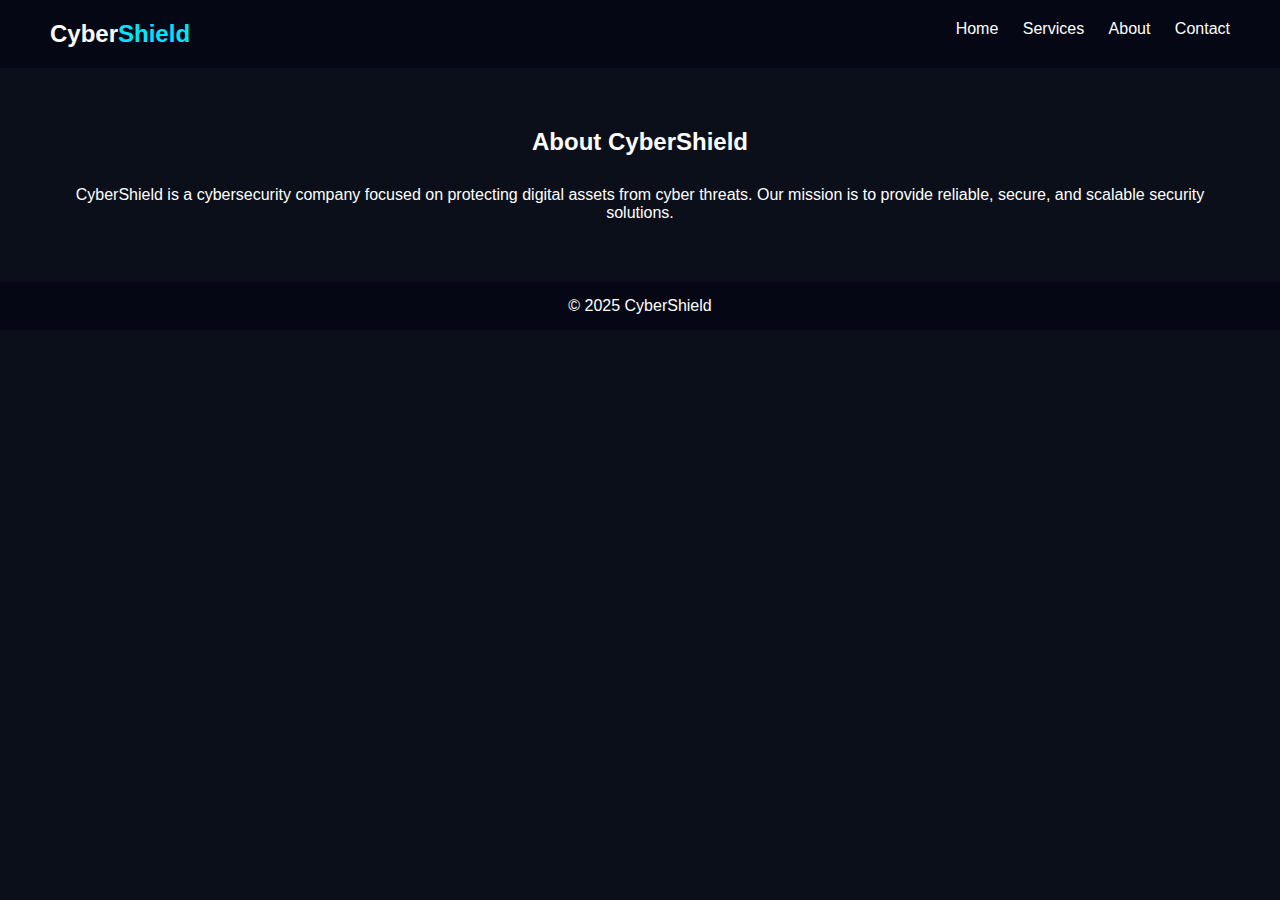
<file: about.html>
<!DOCTYPE html>
<html>
<head>
    <title>CyberShield | About</title>
    <link rel="stylesheet" href="style.css">
</head>
<body>

<header>
    <div class="logo">Cyber<span>Shield</span></div>
    <nav>
        <a href="index.html">Home</a>
        <a href="services.html">Services</a>
        <a href="about.html">About</a>
        <a href="contact.html">Contact</a>
    </nav>
</header>

<section class="about">
    <h2>About CyberShield</h2>
    <p>
        CyberShield is a cybersecurity company focused on protecting digital assets
        from cyber threats. Our mission is to provide reliable, secure, and scalable
        security solutions.
    </p>
</section>

<footer>
    <p>© 2025 CyberShield</p>
</footer>

</body>
</html>
</file>
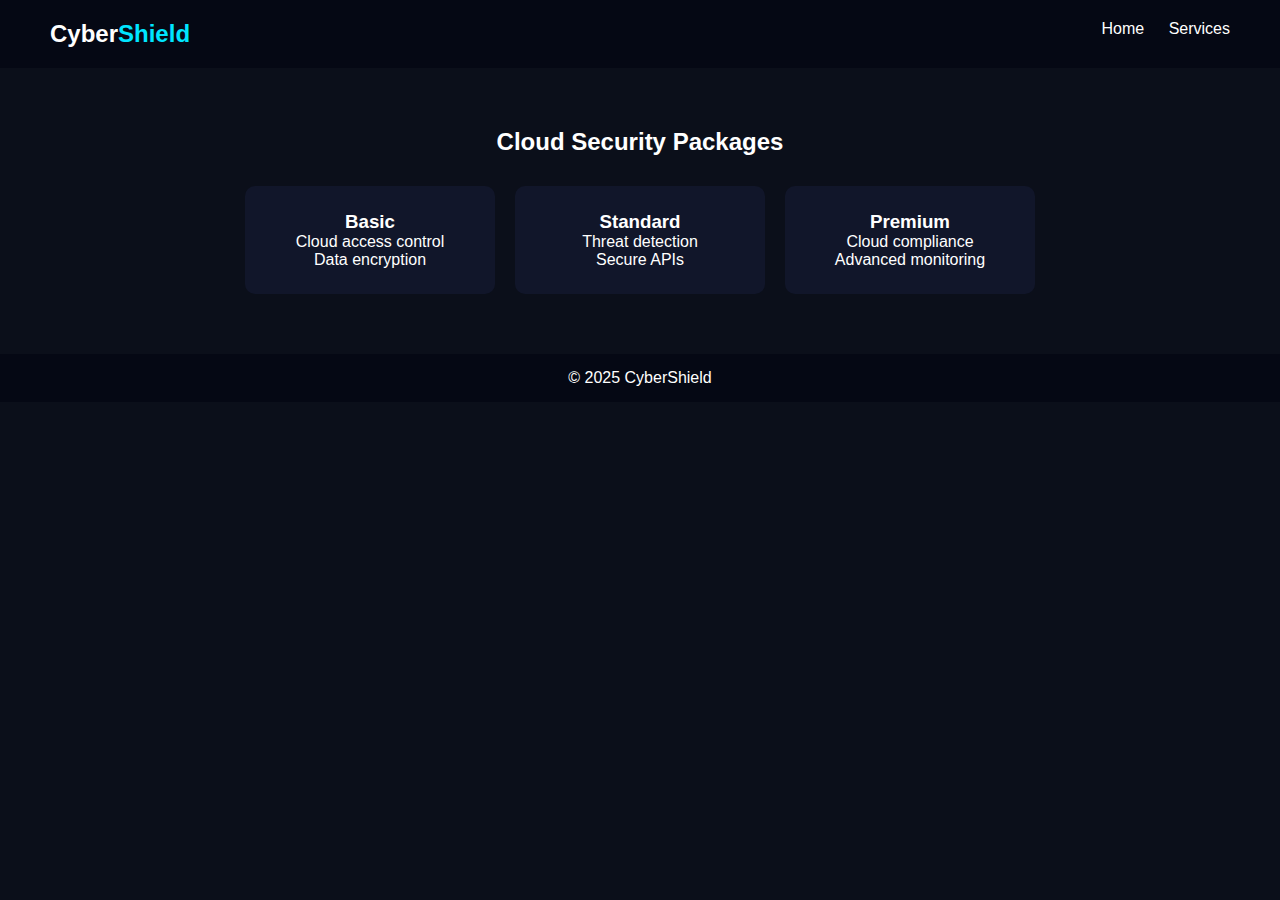
<file: cloud-security.html>
<!DOCTYPE html>
<html>
<head>
    <title>CyberShield | Cloud Security</title>
    <link rel="stylesheet" href="style.css">
</head>
<body>

<header>
    <div class="logo">Cyber<span>Shield</span></div>
    <nav>
        <a href="index.html">Home</a>
        <a href="services.html">Services</a>
    </nav>
</header>

<section class="services">
    <h2>Cloud Security Packages</h2>

    <div class="service-box">
        <div class="card">
            <h3>Basic</h3>
            <p>Cloud access control<br>Data encryption</p>
        </div>

        <div class="card">
            <h3>Standard</h3>
            <p>Threat detection<br>Secure APIs</p>
        </div>

        <div class="card">
            <h3>Premium</h3>
            <p>Cloud compliance<br>Advanced monitoring</p>
        </div>
    </div>
</section>

<footer>© 2025 CyberShield</footer>
</body>
</html>
</file>
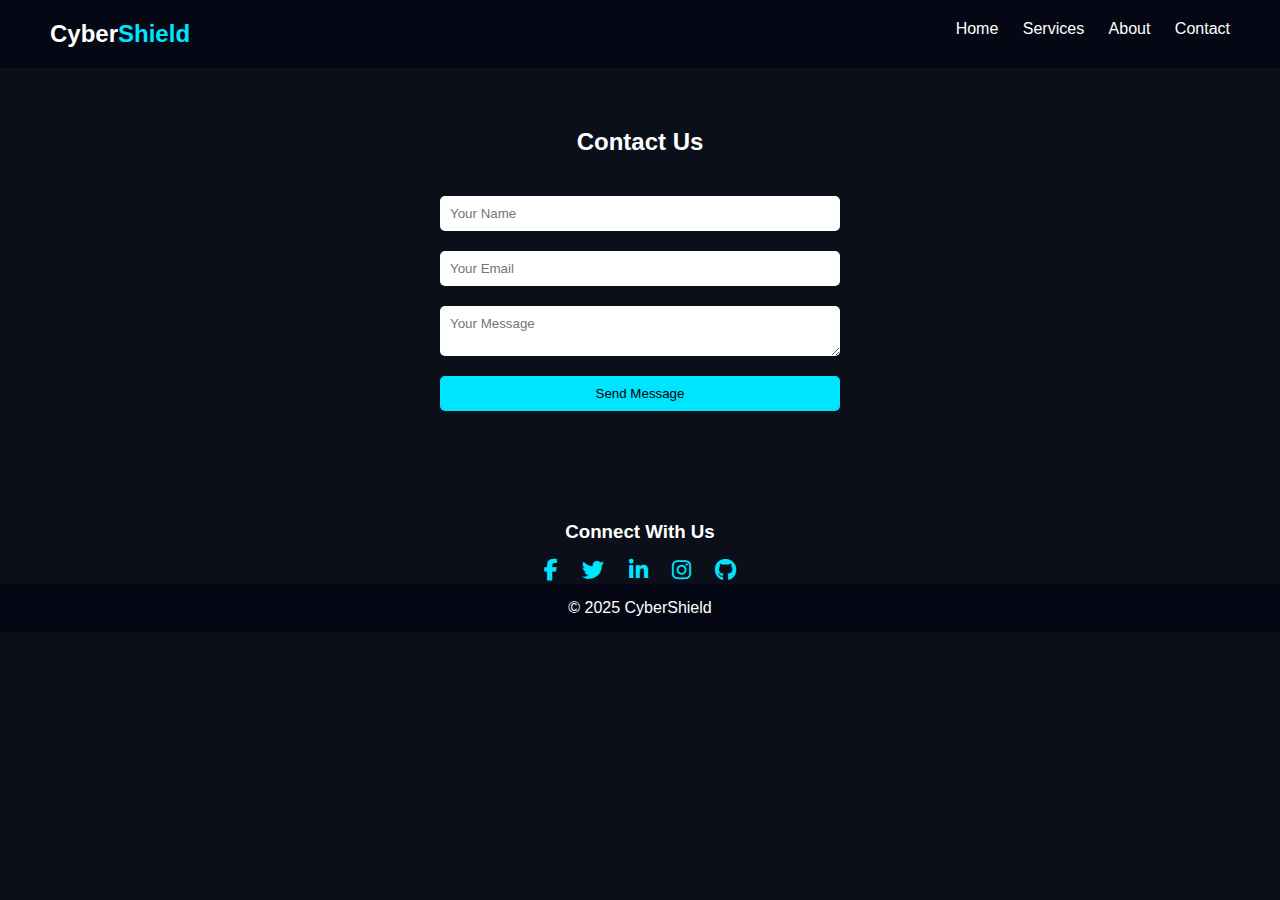
<file: contact.html>
<!DOCTYPE html>
<html>
<head>
    <title>CyberShield | Contact</title>
    <link rel="stylesheet" href="style.css">
    <link rel="stylesheet" href="https://cdnjs.cloudflare.com/ajax/libs/font-awesome/6.5.0/css/all.min.css">

</head>
<body>

<header>
    <div class="logo">Cyber<span>Shield</span></div>
    <nav>
        <a href="index.html">Home</a>
        <a href="services.html">Services</a>
        <a href="about.html">About</a>
        <a href="contact.html">Contact</a>
    </nav>
</header>

<section class="contact">
    <h2>Contact Us</h2>
    <form>
        <input type="text" placeholder="Your Name" required>
        <input type="email" placeholder="Your Email" required>
        <textarea placeholder="Your Message"></textarea>
        <button type="submit">Send Message</button>
    </form>
</section>
<div class="social-media">
    <h3>Connect With Us</h3>

    <div class="icons">
        <a href="#"><i class="fab fa-facebook-f"></i></a>
        <a href="#"><i class="fab fa-twitter"></i></a>
        <a href="#"><i class="fab fa-linkedin-in"></i></a>
        <a href="#"><i class="fab fa-instagram"></i></a>
        <a href="#"><i class="fab fa-github"></i></a>
    </div>
</div>


<footer>
    <p>© 2025 CyberShield</p>
</footer>

</body>
</html>
</file>
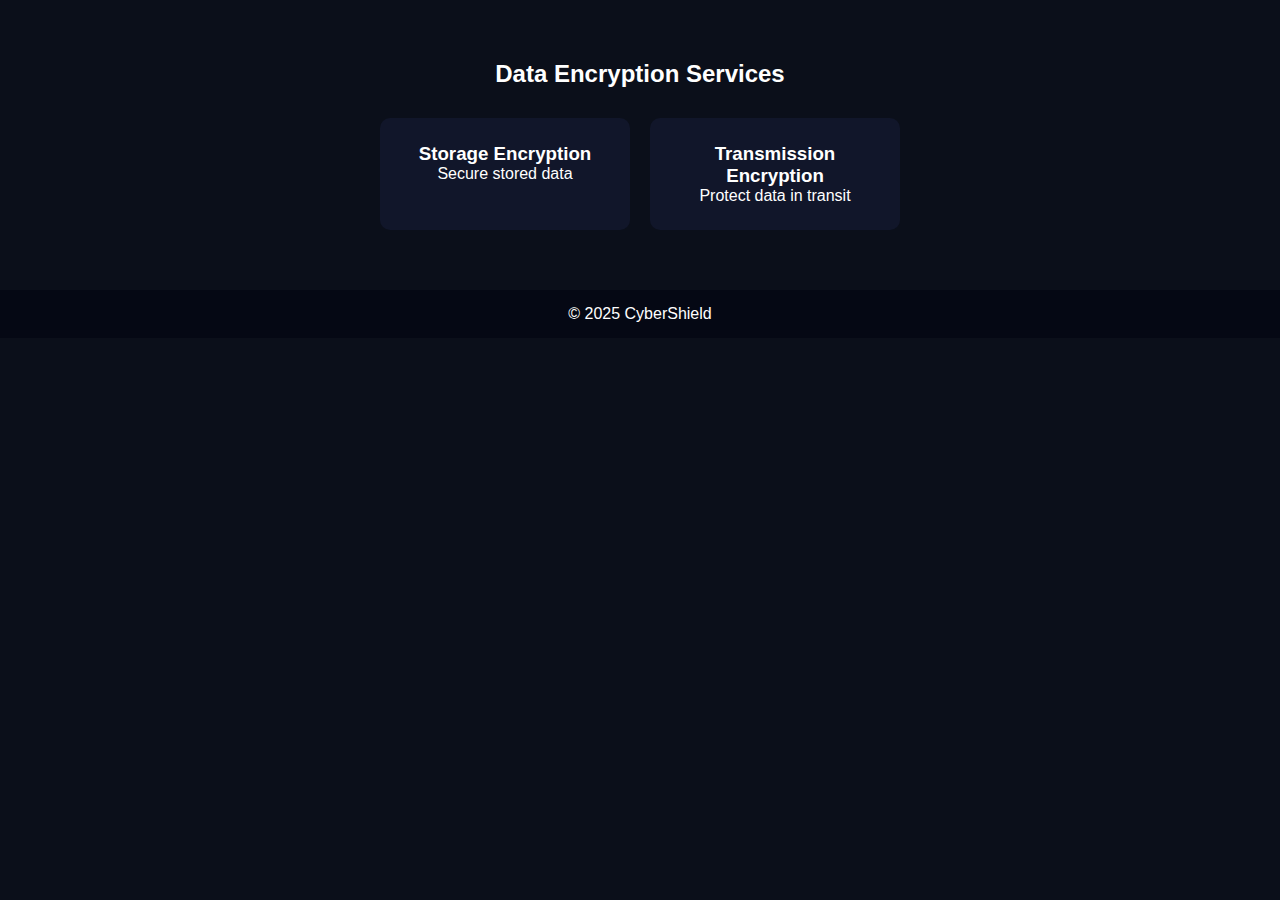
<file: data-encryption.html>
<!DOCTYPE html>
<html>
<head>
    <title>CyberShield | Data Encryption</title>
    <link rel="stylesheet" href="style.css">
</head>
<body>

<section class="services">
    <h2>Data Encryption Services</h2>

    <div class="service-box">
        <div class="card">
            <h3>Storage Encryption</h3>
            <p>Secure stored data</p>
        </div>

        <div class="card">
            <h3>Transmission Encryption</h3>
            <p>Protect data in transit</p>
        </div>
    </div>
</section>

<footer>© 2025 CyberShield</footer>
</body>
</html>
</file>
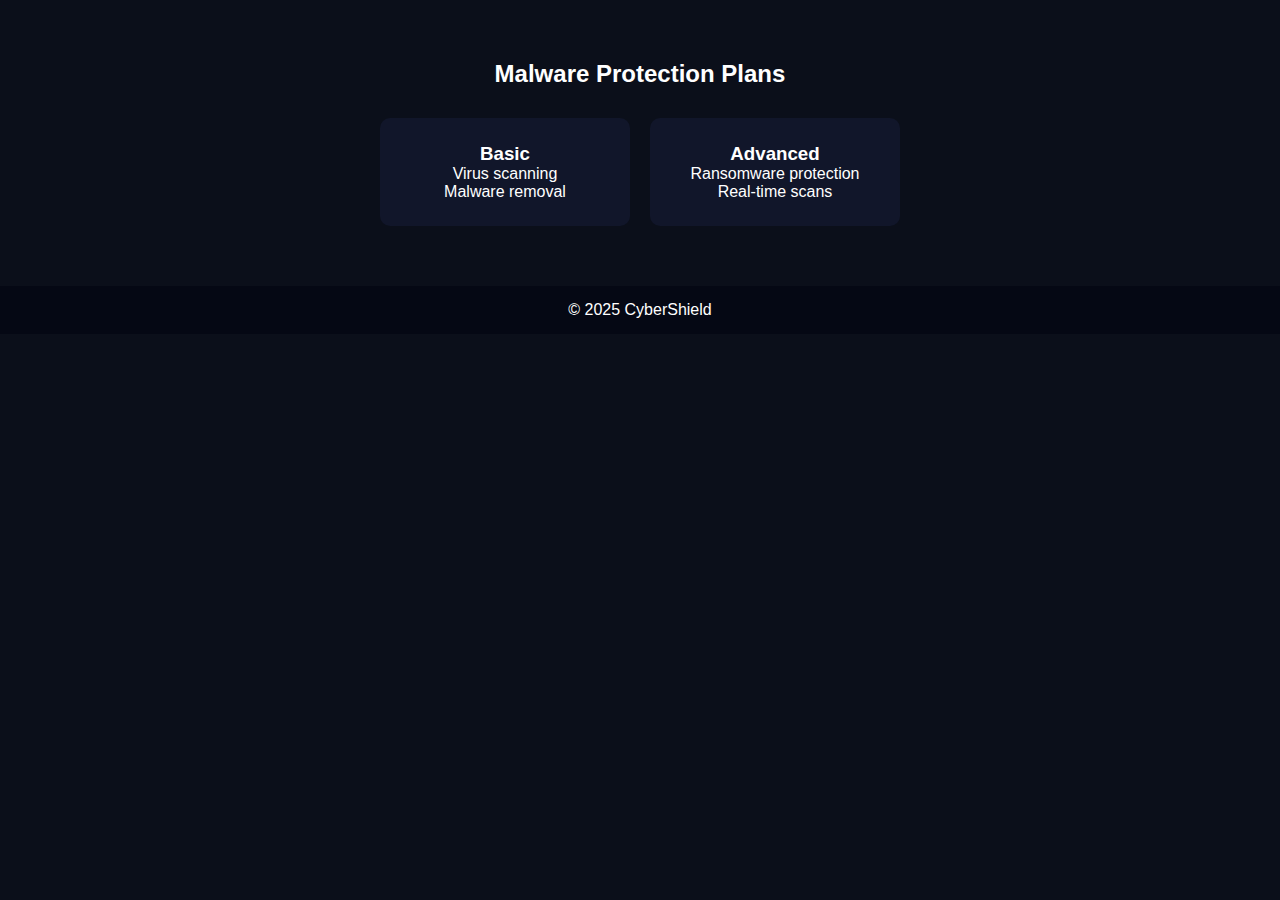
<file: malware-protection.html>
<!DOCTYPE html>
<html>
<head>
    <title>CyberShield | Malware Protection</title>
    <link rel="stylesheet" href="style.css">
</head>
<body>

<section class="services">
    <h2>Malware Protection Plans</h2>

    <div class="service-box">
        <div class="card">
            <h3>Basic</h3>
            <p>Virus scanning<br>Malware removal</p>
        </div>

        <div class="card">
            <h3>Advanced</h3>
            <p>Ransomware protection<br>Real-time scans</p>
        </div>
    </div>
</section>

<footer>© 2025 CyberShield</footer>
</body>
</html>
</file>
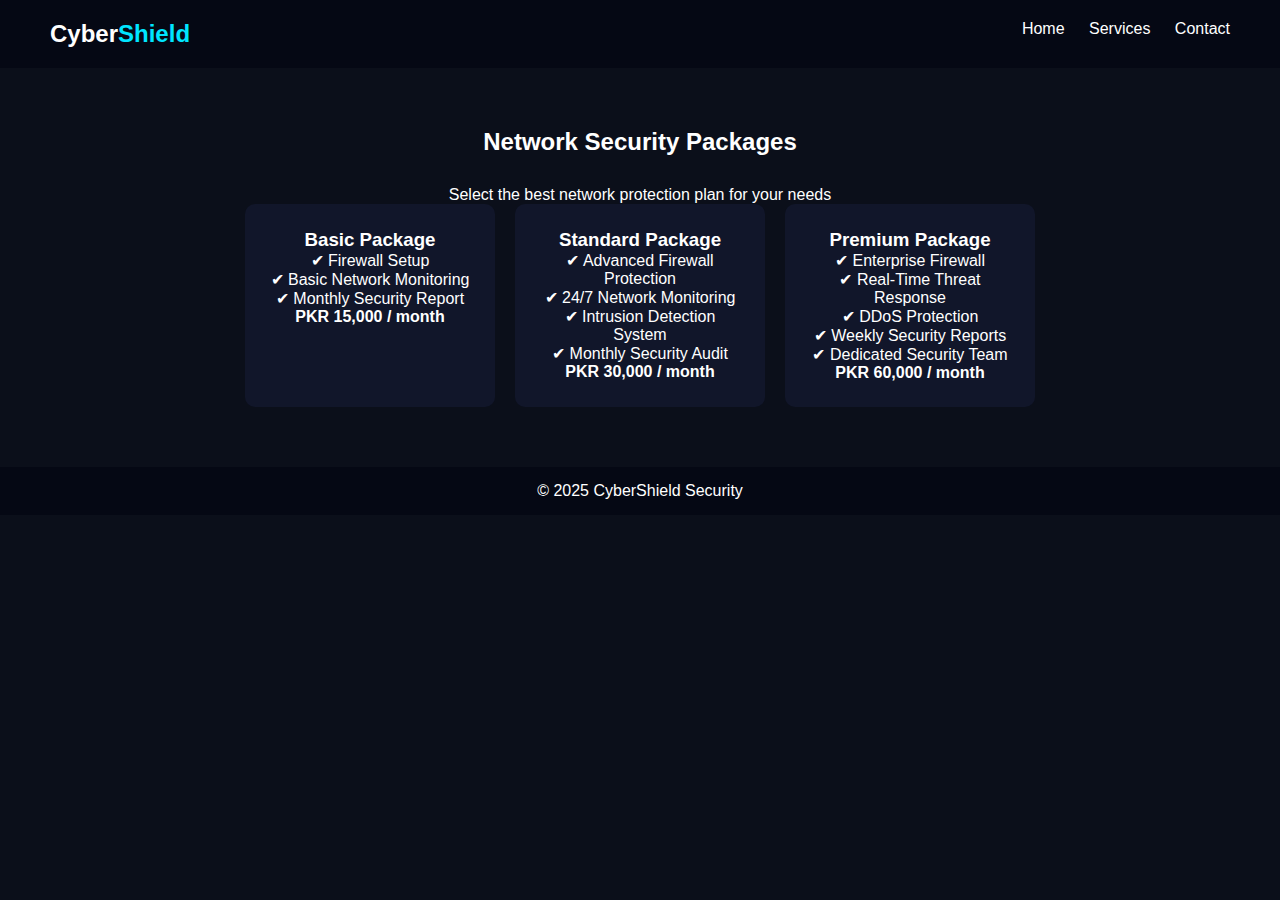
<file: network-security.html>
<!DOCTYPE html>
<html lang="en">
<head>
    <meta charset="UTF-8">
    <title>CyberShield | Network Security</title>
    <link rel="stylesheet" href="style.css">
</head>
<body>

<header>
    <div class="logo">Cyber<span>Shield</span></div>
    <nav>
        <a href="index.html">Home</a>
        <a href="services.html">Services</a>
        <a href="contact.html">Contact</a>
    </nav>
</header>

<section class="services">
    <h2>Network Security Packages</h2>
    <p>Select the best network protection plan for your needs</p>

    <div class="service-box">

        <!-- BASIC -->
        <div class="card">
            <h3>Basic Package</h3>
            <p>
                ✔ Firewall Setup<br>
                ✔ Basic Network Monitoring<br>
                ✔ Monthly Security Report
            </p>
            <h4>PKR 15,000 / month</h4>
        </div>

        <!-- STANDARD -->
        <div class="card">
            <h3>Standard Package</h3>
            <p>
                ✔ Advanced Firewall Protection<br>
                ✔ 24/7 Network Monitoring<br>
                ✔ Intrusion Detection System<br>
                ✔ Monthly Security Audit
            </p>
            <h4>PKR 30,000 / month</h4>
        </div>

        <!-- PREMIUM -->
        <div class="card">
            <h3>Premium Package</h3>
            <p>
                ✔ Enterprise Firewall<br>
                ✔ Real-Time Threat Response<br>
                ✔ DDoS Protection<br>
                ✔ Weekly Security Reports<br>
                ✔ Dedicated Security Team
            </p>
            <h4>PKR 60,000 / month</h4>
        </div>

    </div>
</section>

<footer>
    <p>© 2025 CyberShield Security</p>
</footer>

</body>
</html>
</file>
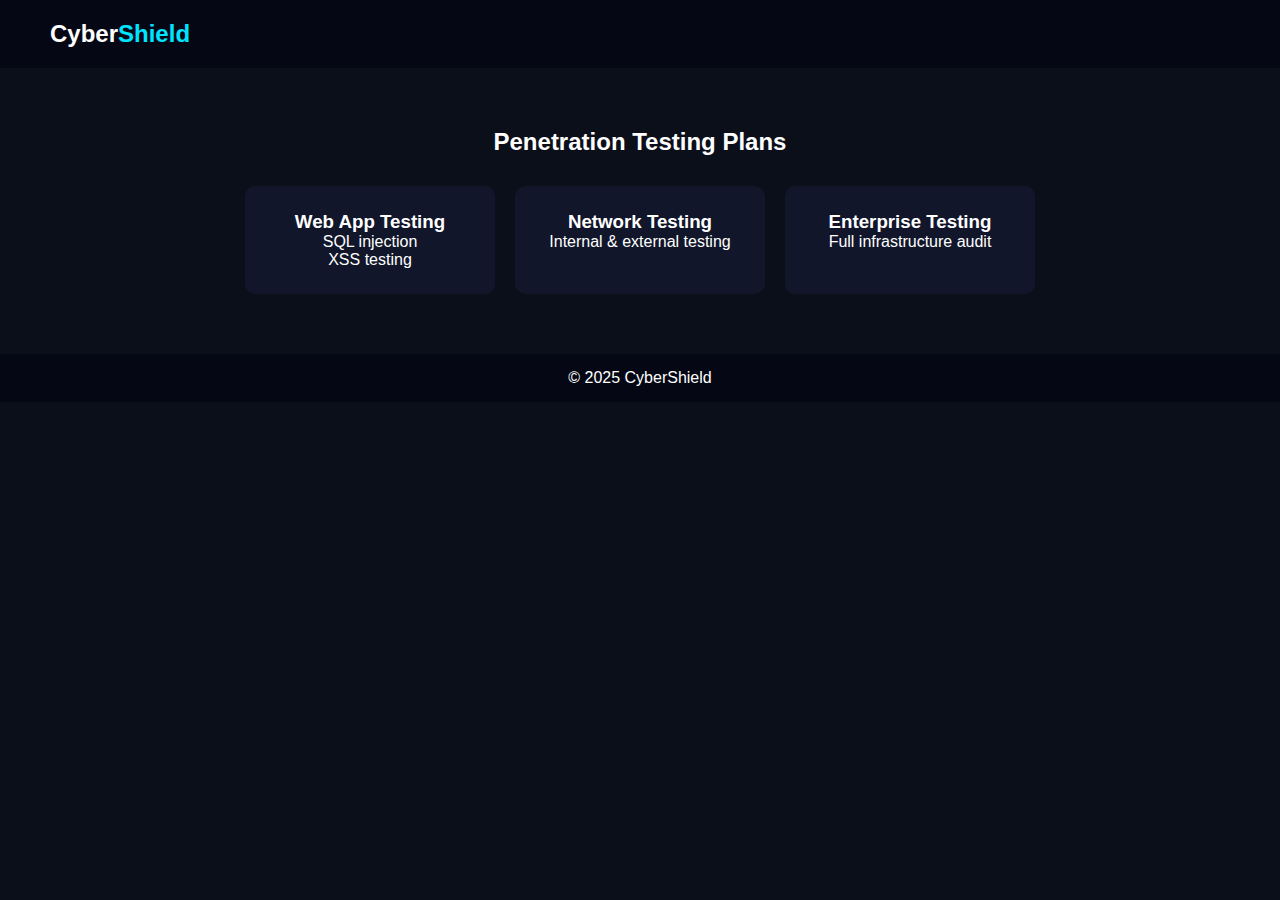
<file: penetration-testing.html>
<!DOCTYPE html>
<html>
<head>
    <title>CyberShield | Penetration Testing</title>
    <link rel="stylesheet" href="style.css">
</head>
<body>

<header>
    <div class="logo">Cyber<span>Shield</span></div>
</header>

<section class="services">
    <h2>Penetration Testing Plans</h2>

    <div class="service-box">
        <div class="card">
            <h3>Web App Testing</h3>
            <p>SQL injection<br>XSS testing</p>
        </div>

        <div class="card">
            <h3>Network Testing</h3>
            <p>Internal & external testing</p>
        </div>

        <div class="card">
            <h3>Enterprise Testing</h3>
            <p>Full infrastructure audit</p>
        </div>
    </div>
</section>

<footer>© 2025 CyberShield</footer>
</body>
</html>
</file>
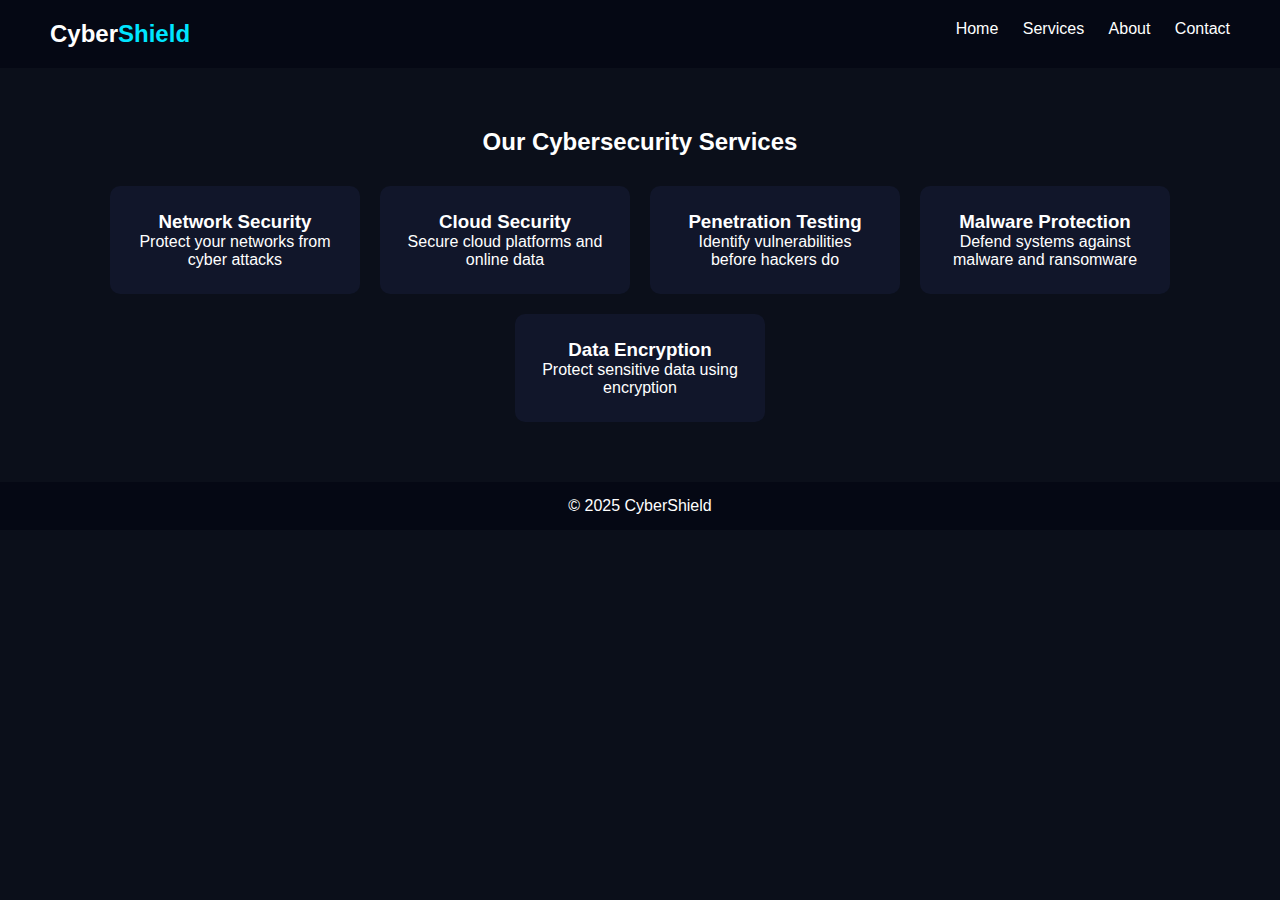
<file: services.html>
<!DOCTYPE html>
<html>
<head>
    <title>CyberShield | Services</title>
    <link rel="stylesheet" href="style.css">
</head>
<body>

<header>
    <div class="logo">Cyber<span>Shield</span></div>
    <nav>
        <a href="index.html">Home</a>
        <a href="services.html">Services</a>
        <a href="about.html">About</a>
        <a href="contact.html">Contact</a>
    </nav>
</header>

<section class="services">
    <h2>Our Cybersecurity Services</h2>

    <div class="service-box">

        <a href="network-security.html" class="card link-card">
            <h3>Network Security</h3>
            <p>Protect your networks from cyber attacks</p>
        </a>

        <a href="cloud-security.html" class="card link-card">
            <h3>Cloud Security</h3>
            <p>Secure cloud platforms and online data</p>
        </a>

        <a href="penetration-testing.html" class="card link-card">
            <h3>Penetration Testing</h3>
            <p>Identify vulnerabilities before hackers do</p>
        </a>

        <a href="malware-protection.html" class="card link-card">
            <h3>Malware Protection</h3>
            <p>Defend systems against malware and ransomware</p>
        </a>

        <a href="data-encryption.html" class="card link-card">
            <h3>Data Encryption</h3>
            <p>Protect sensitive data using encryption</p>
        </a>

    </div>
</section>


<footer>
    <p>© 2025 CyberShield</p>
</footer>

</body>
</html>
</file>
<file: style.css>
* {
    margin: 0;
    padding: 0;
    box-sizing: border-box;
    font-family: 'Poppins', sans-serif;
}

body {
    background: #0b0f1a;
    color: white;
}

/* HEADER */
header {
    display: flex;
    justify-content: space-between;
    padding: 20px 50px;
    background: #050814;
}

.logo {
    font-size: 24px;
    font-weight: bold;
}

.logo span {
    color: #00e5ff;
}

nav a {
    color: white;
    margin-left: 20px;
    text-decoration: none;
}

nav a:hover {
    color: #00e5ff;
}



   .hero {
    background-image:
        linear-gradient(rgba(11, 15, 26, 0.85), rgba(11, 15, 26, 0.85)),
        url("cyber-bg.jpg");
}


.hero h1 {
    font-size: 48px;
}

.hero p {
    margin: 15px 0;
}

.btn {
    background: #00e5ff;
    padding: 12px 25px;
    text-decoration: none;
    color: black;
    border-radius: 5px;
}

/* SECTIONS */
section {
    padding: 60px;
    text-align: center;
}

.services h2,
.why h2,
.about h2,
.contact h2 {
    margin-bottom: 30px;
}

.service-box {
    display: flex;
    justify-content: center;
    gap: 20px;
    flex-wrap: wrap;
}

.card {
    background: #11162a;
    padding: 25px;
    width: 250px;
    border-radius: 10px;
    transition: 0.3s;
}

.card:hover {
    transform: translateY(-10px);
    box-shadow: 0 0 15px #00e5ff;
}

/* WHY */
.why ul {
    list-style: none;
}

.why li {
    margin: 10px 0;
}

/* CONTACT */
form {
    display: flex;
    flex-direction: column;
    max-width: 400px;
    margin: auto;
}

input, textarea, button {
    margin: 10px 0;
    padding: 10px;
    border-radius: 5px;
    border: none;
}

button {
    background: #00e5ff;
    cursor: pointer;
}

/* FOOTER */
footer {
    padding: 15px;
    text-align: bottom;
    background: #050814;
}
.link-card {
    text-decoration: none;
    color: white;
}
.social-media {
    margin-top: 40px;
    text-align: center;
}

.social-media h3 {
    margin-bottom: 15px;
}

.icons a {
    display: inline-block;
    margin: 0 10px;
    font-size: 22px;
    color: #00e5ff;
    transition: 0.3s;
}

.icons a:hover {
    color: white;
    transform: scale(1.2);
}

.page-container {
    display: flex;
    flex-direction: column;
    min-height: 100vh; 
}


.content-wrap {
    flex: 1;
}

footer {
    padding: 15px;
    text-align: center;
    background: #050814;
}
</file>
